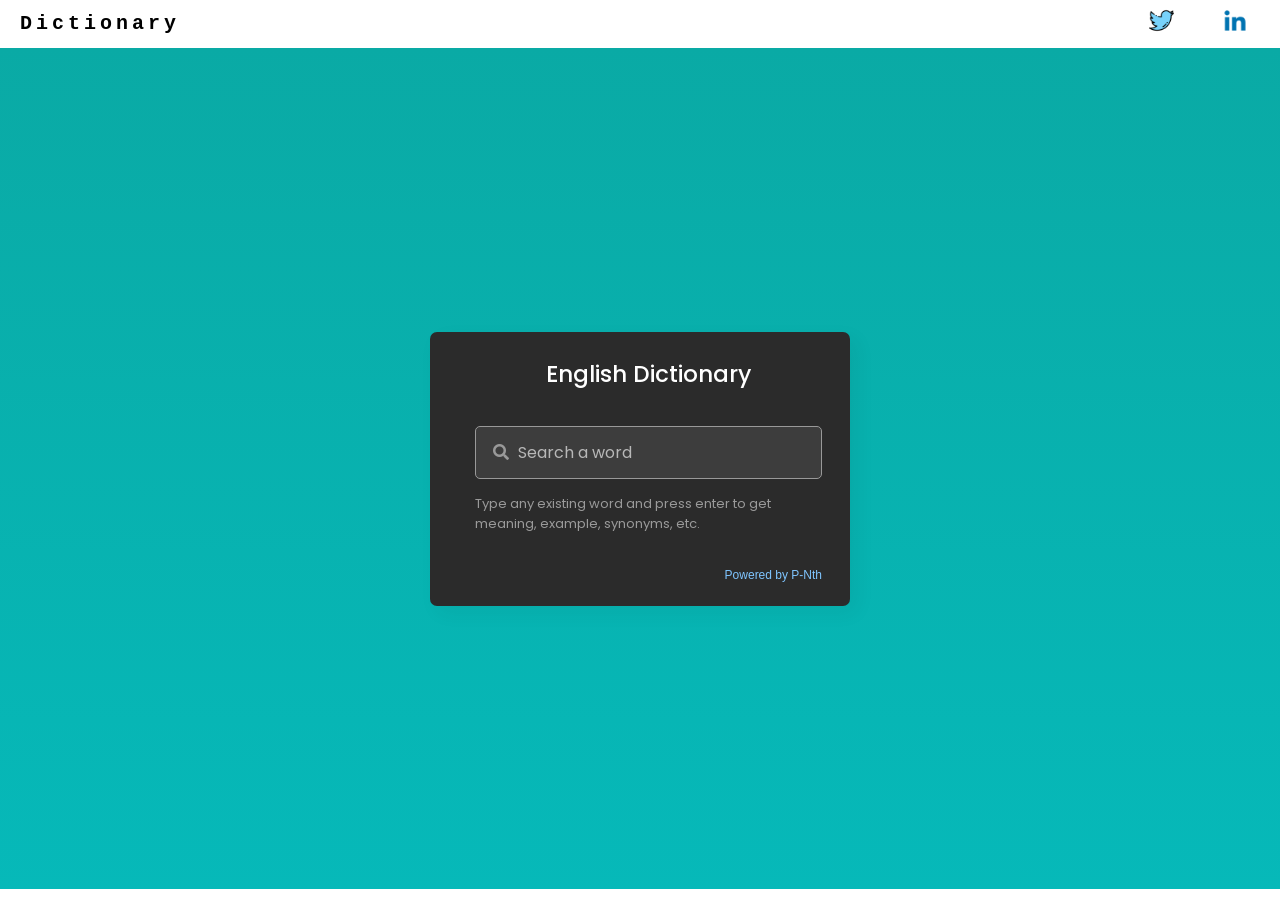
<file: index.html>
<!DOCTYPE html>
<html lang="en" dir="ltr">
  <head>
    <meta charset="UTF-8" />
    <meta http-equiv="X-UA-Compatible" content="IE=edge" />
    <meta name="viewport" content="width=device-width, initial-scale=1.0" />
    <!-- CDN Link for Icons -->
    <link
      rel="stylesheet"
      href="https://fonts.googleapis.com/icon?family=Material+Icons"
    />
    <link
      rel="stylesheet"
      href="https://cdnjs.cloudflare.com/ajax/libs/font-awesome/5.15.3/css/all.min.css"
    />
    <!-- Google font link -->
    <link
      href="https://fonts.googleapis.com/css2?family=Poppins:ital,wght@0,100;0,200;0,300;0,400;0,500;0,600;0,700;0,800;0,900;1,100;1,200;1,300;1,400;1,500;1,600;1,700;1,800;1,900&display=swap"
      rel="stylesheet"
    />
    <!-- stylesheet link -->
    <link rel="stylesheet" href="./assets/styles.css" />
    <!-- Title -->
    <title>English Dictionary</title>
  </head>
  <body>
    <header id="header">
      <div class="logo">
        <p>Dictionary</p>
      </div>
      <div class="nav">
        <a href="https://bit.ly/3GUBlH8"
          ><img src="./assets/images/twitter.png" alt="twitter icon"
        /></a>
        <a href="https://bit.ly/3NWp9bb"
          ><img src="./assets/images/linkedin.png" alt="linkedin icon"
        /></a>
      </div>
    </header>
    <div class="container">
      <div class="wrapper">
        <header>English Dictionary</header>
        <!-- search div -->
        <div class="search">
          <input type="text" name="text" placeholder="Search a word" required />
          <i class="fas fa-search"></i>
          <span class="material-icons">close</span>
        </div>
        <p class="info-text">
          Type any existing word and press enter to get meaning, example,
          synonyms, etc.
        </p>
        <ul>
          <li class="word">
            <div class="details">
              <p>_</p>
              <span>___</span>
            </div>
            <i class="fas fa-volume-up"></i>
          </li>
          <div class="content">
            <li class="meaning">
              <div class="details">
                <p>Meaning</p>
                <span>____</span>
              </div>
            </li>
            <li class="example">
              <div class="details">
                <p>Example</p>
                <span>____</span>
              </div>
            </li>
            <li class="synonym">
              <div class="details">
                <p>Synonyms</p>
                <div class="list"></div>
              </div>
            </li>
          </div>
        </ul>
        <p id="id">Powered by P-Nth</p>
      </div>
    </div>
    <script src="./assets/index.js"></script>
  </body>
</html>
</file>
<file: assets/styles.css>
/* Universal Selector */
*,
body {
  margin: 0;
  padding: 0;
  box-sizing: border-box;
  font-family: "Poppins", sans-serif;
}

/* Header styling */
#header {
  padding: 0.4em 0;
  display: flex;
  justify-content: space-between;
  grid-gap: 1.5em;
  box-shadow: 0 2px 10px rgba(172, 172, 172, 0.885);
}
header .logo p {
  font-size: 20px;
  font-weight: bold;
  font-family: "Courier New", Courier, monospace;
  letter-spacing: 4px;
  padding: 0.3em 1em;
  margin: 0;
  cursor: pointer;
}
header .nav {
  display: flex;
  grid-gap: 1em;
  margin-right: 1em;
  align-items: center;
}
header .nav a {
  padding: 0 1em;
}
header .nav img {
  width: 1.6em;
  border-radius: 2px;
  transition: 0.25s ease-in-out;
}
header .nav img:hover {
  background-color: rgba(218, 218, 218, 0.578);
}
/* wrapper styling */
.container {
  display: flex;
  align-items: center;
  justify-content: center;
  min-height: 93.5vh;
  color: white;
  background: linear-gradient(#0aaaa5, #06b9b9);
}
.wrapper {
  width: 420px;
  border-radius: 7px;
  background: rgb(43, 43, 43);
  padding: 25px 28px 0 45px;
  box-shadow: 7px 7px 20px rgba(0, 0, 0, 0.05);
}
.wrapper header {
  font-size: 23px;
  font-weight: 500;
  text-align: center;
}
.wrapper .search {
  position: relative;
  margin: 35px 0 18px;
}
.wrapper ul li {
  display: flex;
  list-style: none;
  margin-bottom: 14px;
  align-items: center;
  padding-bottom: 17px;
  border-bottom: 1px solid #d9d9d9;
  justify-content: space-between;
}
.wrapper ul {
  height: 0;
  opacity: 0;
  overflow: hidden;
  transition: all 0.2s ease;
}
.wrapper .info-text {
  font-size: 13px;
  color: #9a9a9a;
  margin: -3px 0 10px;
}
.info-text span {
  font-weight: 700;
}
.wrapper.active ul {
  height: 303px;
  opacity: 1;
}
.wrapper.active .info-text {
  display: none;
}
/* search styling */
.search input {
  height: 53px;
  width: 100%;
  outline: none;
  border-radius: 5px;
  border: 1px solid #999;
  color: white;
  background-color: rgb(61, 61, 61);
  padding: 0 42px;
  font-size: 16px;
}
.search input::placeholder {
  color: #b8b8b8;
}
.search input:focus {
  padding: 0 41px;
  border: 2px solid #00d9ff;
  background-color: rgb(46, 50, 52);
}
.search :where(i, span) {
  position: absolute;
  top: 50%;
  color: #999;
  transform: translateY(-50%);
}

.search i {
  left: 18px;
  font-size: 16px;
  pointer-events: none;
}
.search input:focus ~ i {
  color: #00a6ff;
}
.search span {
  right: 15px;
  cursor: pointer;
  font-size: 18px;
  display: none;
}
.search input:valid ~ span {
  display: block;
}
/* ul styling */
ul .word p {
  font-size: 22px;
  font-weight: 500;
}
ul .word span {
  font-size: 12px;
  color: #989898;
}
ul .word i {
  color: #999;
  font-size: 15px;
  cursor: pointer;
}
ul .content {
  max-height: 215px;
  overflow-y: auto;
}
ul .content::-webkit-scrollbar {
  width: 0px;
}
ul li:last-child {
  margin-bottom: 0;
  border-bottom: 0;
  padding-bottom: 0;
}
.content li .details {
  padding-left: 10px;
  border-radius: 4px 0 0 4px;
  border-left: 3px solid #00e5ff;
}
.content li .details p {
  font-size: 17px;
  font-weight: 400;
}
.content li .details span {
  font-size: 15px;
  color: #7e7e7e;
}
.synonym .details .list {
  display: flex;
  flex-wrap: wrap;
}
.synonym .details .list span {
  background: none;
  padding: 0.5em 1em;
  border-radius: 40px;
  margin: 4px;
  border: 1px solid #f0ecec;
  font-size: 12px;
  cursor: pointer;
}
.wrapper #id {
  text-align: end;
  color: rgb(127, 197, 255);
  font-family: "Roboto", sans-serif;
  font-size: 12px;
  padding: 2em 0;
}
</file>
